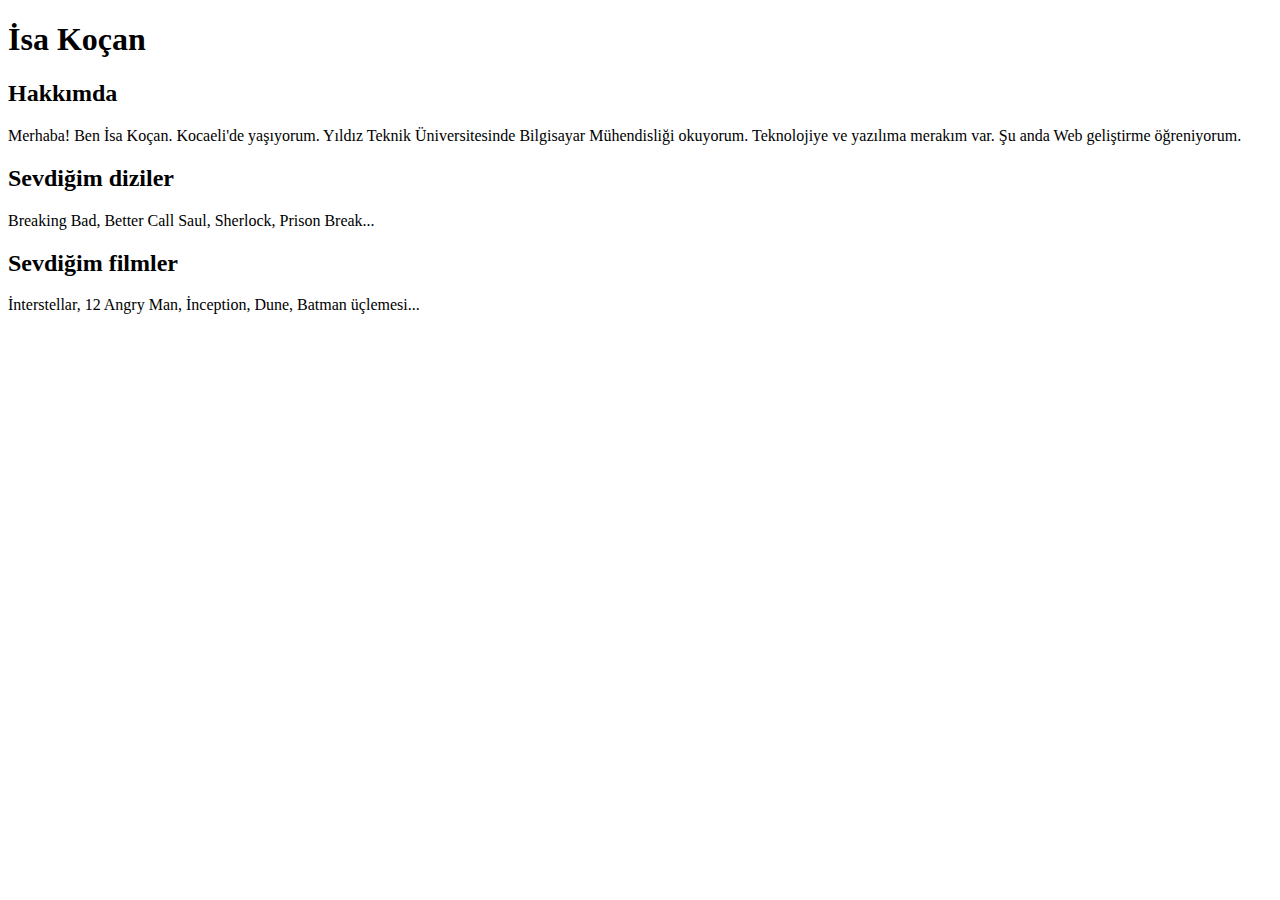
<file: index.html>
<!DOCTYPE html>
<html lang="en">
  <head>
    <meta charset="UTF-8" />
    <meta name="viewport" content="width=device-width, initial-scale=1.0" />
    <title>Kodluyoruz İlk Web Sayfam</title>
  </head>
  <!-- Ana başlığa ismimi yazdım. Alt başlıklarda hakkımda bilgiler verdim. -->
  <body>
    <h1>İsa Koçan</h1>
    <h2>Hakkımda</h2>
    <p>
      Merhaba! Ben İsa Koçan. Kocaeli'de yaşıyorum. Yıldız Teknik
      Üniversitesinde Bilgisayar Mühendisliği okuyorum. Teknolojiye ve yazılıma
      merakım var. Şu anda Web geliştirme öğreniyorum.
    </p>
    <h2>Sevdiğim diziler</h2>
    <p>Breaking Bad, Better Call Saul, Sherlock, Prison Break...</p>
    <h2>Sevdiğim filmler</h2>
    <p>İnterstellar, 12 Angry Man, İnception, Dune, Batman üçlemesi...</p>
  </body>
</html>
</file>
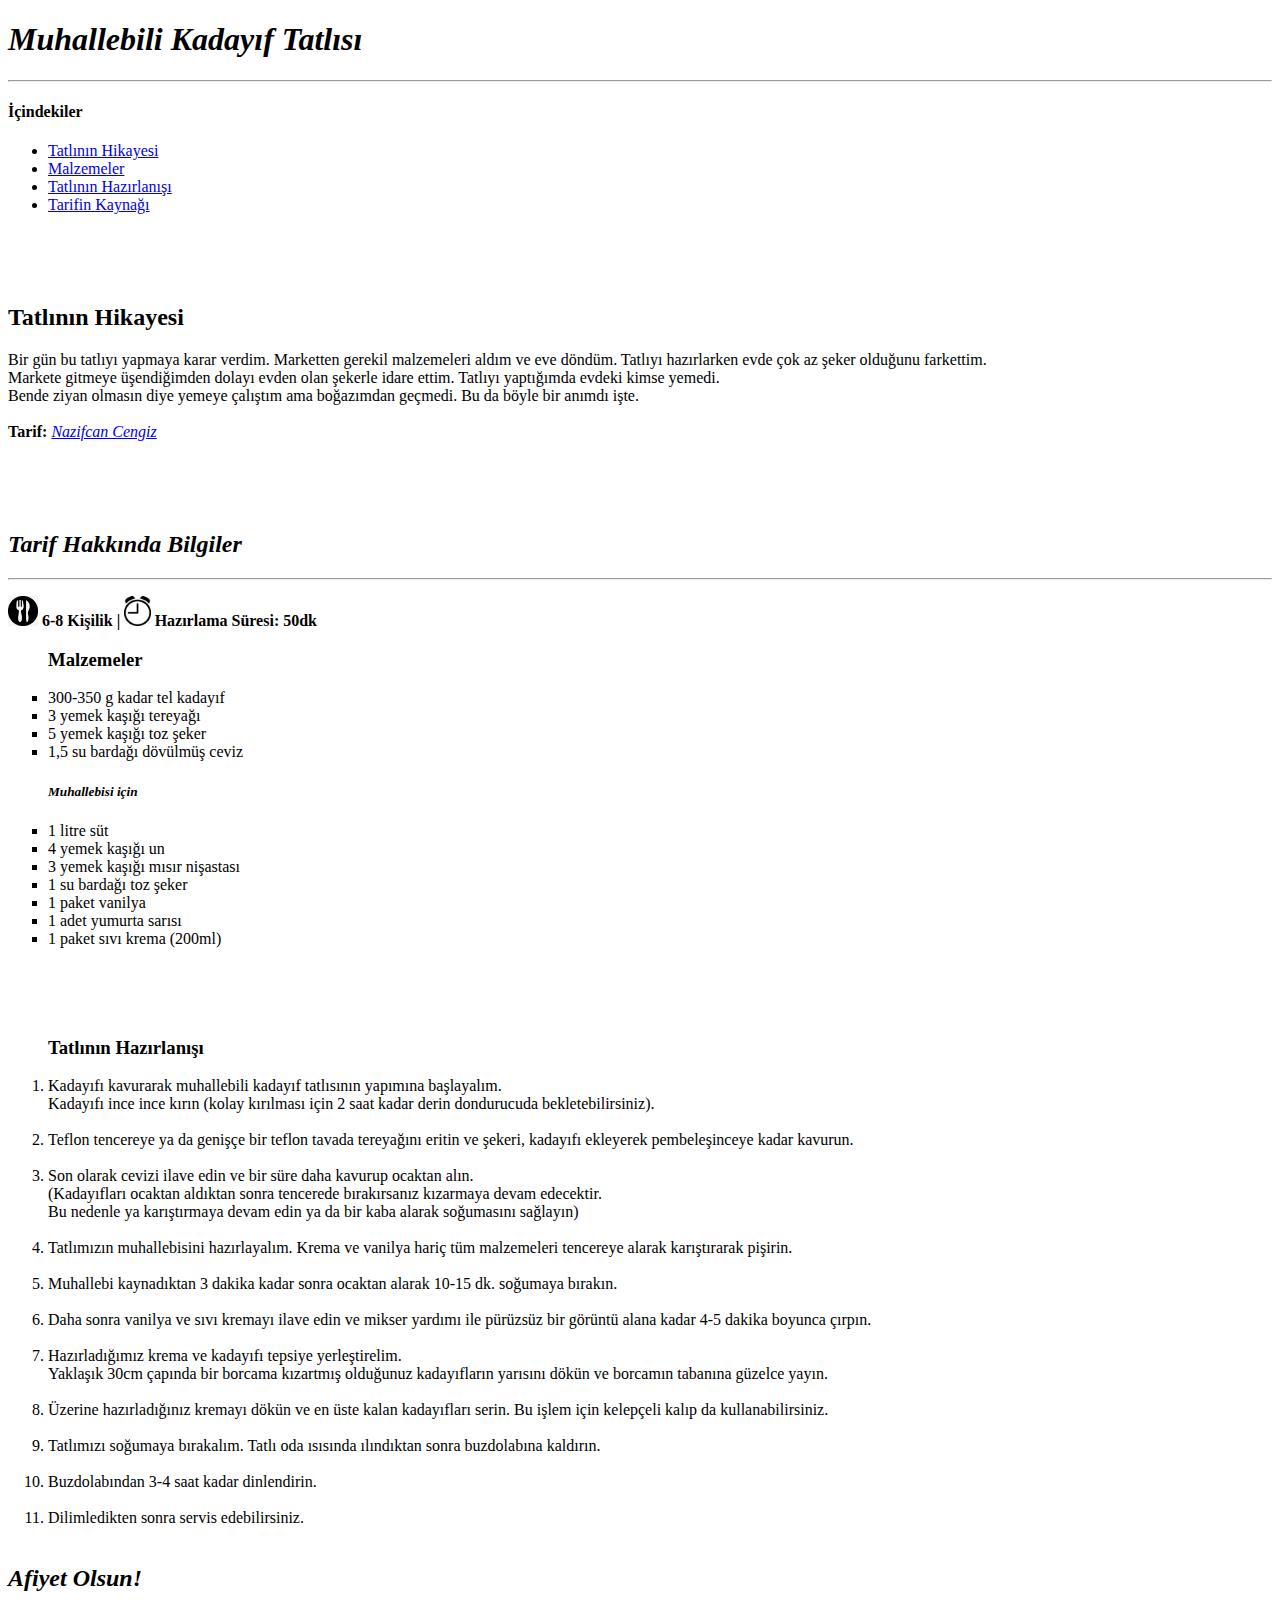
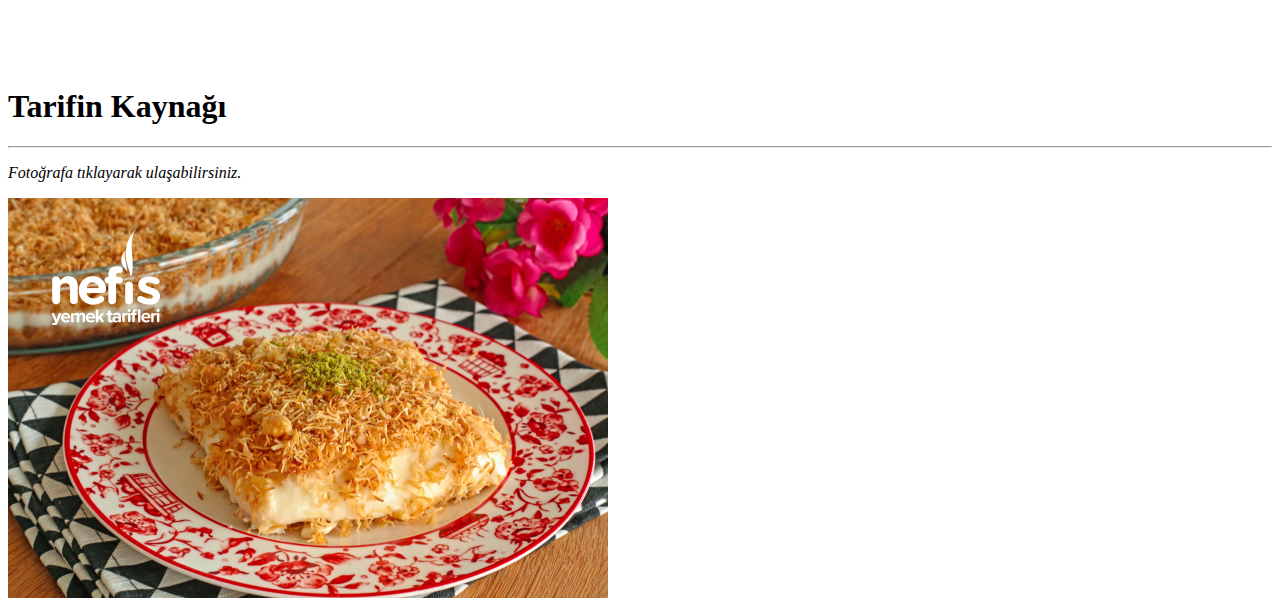
<file: ödev 3/index.html>
<!DOCTYPE html>
<html lang="tr">
  <head>
    <meta charset="UTF-8" />
    <meta name="viewport" content="width=device-width, initial-scale=1.0" />
    <title>Ödev 3 | Kodluyoruz</title>
  </head>
  <body>
    <h1>
      <em>Muhallebili Kadayıf Tatlısı</em>
    </h1>
    <hr />

    <!-- Navbar -->
    <nav>
      <h4>İçindekiler</h4>
      <ul>
        <li><a href="#1">Tatlının Hikayesi</a></li>
        <li><a href="#2">Malzemeler</a></li>
        <li><a href="#3">Tatlının Hazırlanışı</a></li>
        <li><a href="#4">Tarifin Kaynağı</a></li>
      </ul>
    </nav>
    <!-- /Navbar -->
    <br /><br /><br />
    <!-- Articles -->
    <h2 id="1">Tatlının Hikayesi</h2>
    <p>
      Bir gün bu tatlıyı yapmaya karar verdim. Marketten gerekil malzemeleri
      aldım ve eve döndüm. Tatlıyı hazırlarken evde çok az şeker olduğunu
      farkettim. <br />Markete gitmeye üşendiğimden dolayı evden olan şekerle
      idare ettim. Tatlıyı yaptığımda evdeki kimse yemedi. <br />Bende ziyan
      olmasın diye yemeye çalıştım ama boğazımdan geçmedi. Bu da böyle bir
      anımdı işte. <br /><br />
      <b>Tarif: </b
      ><a href="https://www.instagram.com/nazifcan_7855/" target="_blank"
        ><em>Nazifcan Cengiz</em></a
      >
    </p>
    <br /><br /><br />
    <h2><em>Tarif Hakkında Bilgiler</em></h2>
    <hr />
    <p>
      <img height="30" src="images/indir.jpg" alt="kac-kisilik" /><b>
        6-8 Kişilik</b
      >
      <b>|</b>
      <img height="30" src="images/icon-157349_1280.webp" alt="sure" /><b>
        Hazırlama Süresi: 50dk</b
      >
    </p>

    <ul style="list-style-type: square">
      <h3 id="2">Malzemeler</h3>
      <li>300-350 g kadar tel kadayıf</li>
      <li>3 yemek kaşığı tereyağı</li>
      <li>5 yemek kaşığı toz şeker</li>
      <li>1,5 su bardağı dövülmüş ceviz</li>

      <h5><em>Muhallebisi için</em></h5>
      <li>1 litre süt</li>
      <li>4 yemek kaşığı un</li>
      <li>3 yemek kaşığı mısır nişastası</li>
      <li>1 su bardağı toz şeker</li>
      <li>1 paket vanilya</li>
      <li>1 adet yumurta sarısı</li>
      <li>1 paket sıvı krema (200ml)</li>
    </ul>
    <br /><br /><br />
    <ol>
      <h3 id="3">Tatlının Hazırlanışı</h3>
      <li>
        Kadayıfı kavurarak muhallebili kadayıf tatlısının yapımına başlayalım.
        <br />
        Kadayıfı ince ince kırın (kolay kırılması için 2 saat kadar derin
        dondurucuda bekletebilirsiniz).
      </li>
      <br />
      <li>
        Teflon tencereye ya da genişçe bir teflon tavada tereyağını eritin ve
        şekeri, kadayıfı ekleyerek pembeleşinceye kadar kavurun.
      </li>
      <br />
      <li>
        Son olarak cevizi ilave edin ve bir süre daha kavurup ocaktan alın.
        <br />
        (Kadayıfları ocaktan aldıktan sonra tencerede bırakırsanız kızarmaya
        devam edecektir. <br />Bu nedenle ya karıştırmaya devam edin ya da bir
        kaba alarak soğumasını sağlayın)
      </li>
      <br />
      <li>
        Tatlımızın muhallebisini hazırlayalım. Krema ve vanilya hariç tüm
        malzemeleri tencereye alarak karıştırarak pişirin.
      </li>
      <br />
      <li>
        Muhallebi kaynadıktan 3 dakika kadar sonra ocaktan alarak 10-15 dk.
        soğumaya bırakın.
      </li>
      <br />
      <li>
        Daha sonra vanilya ve sıvı kremayı ilave edin ve mikser yardımı ile
        pürüzsüz bir görüntü alana kadar 4-5 dakika boyunca çırpın.
      </li>
      <br />
      <li>
        Hazırladığımız krema ve kadayıfı tepsiye yerleştirelim. <br />Yaklaşık
        30cm çapında bir borcama kızartmış olduğunuz kadayıfların yarısını dökün
        ve borcamın tabanına güzelce yayın.
      </li>
      <br />
      <li>
        Üzerine hazırladığınız kremayı dökün ve en üste kalan kadayıfları serin.
        Bu işlem için kelepçeli kalıp da kullanabilirsiniz.
      </li>
      <br />
      <li>
        Tatlımızı soğumaya bırakalım. Tatlı oda ısısında ılındıktan sonra
        buzdolabına kaldırın.
      </li>
      <br />
      <li>Buzdolabından 3-4 saat kadar dinlendirin.</li>
      <br />
      <li>Dilimledikten sonra servis edebilirsiniz.</li>
      <br />
    </ol>
    <!-- /Articles -->
    <h2><em>Afiyet Olsun!</em></h2>
    <br /><br /><br />
    <h1 id="4">Tarifin Kaynağı</h1>
    <hr />
    <p><em>Fotoğrafa tıklayarak ulaşabilirsiniz.</em></p>
    <a
      href="https://www.nefisyemektarifleri.com/muhallebili-kadayif/"
      target="_blank"
      ><img src="images/muhallebili-kadayif-20.jpg" alt="kaynak"
    /></a>
  </body>
</html>
</file>
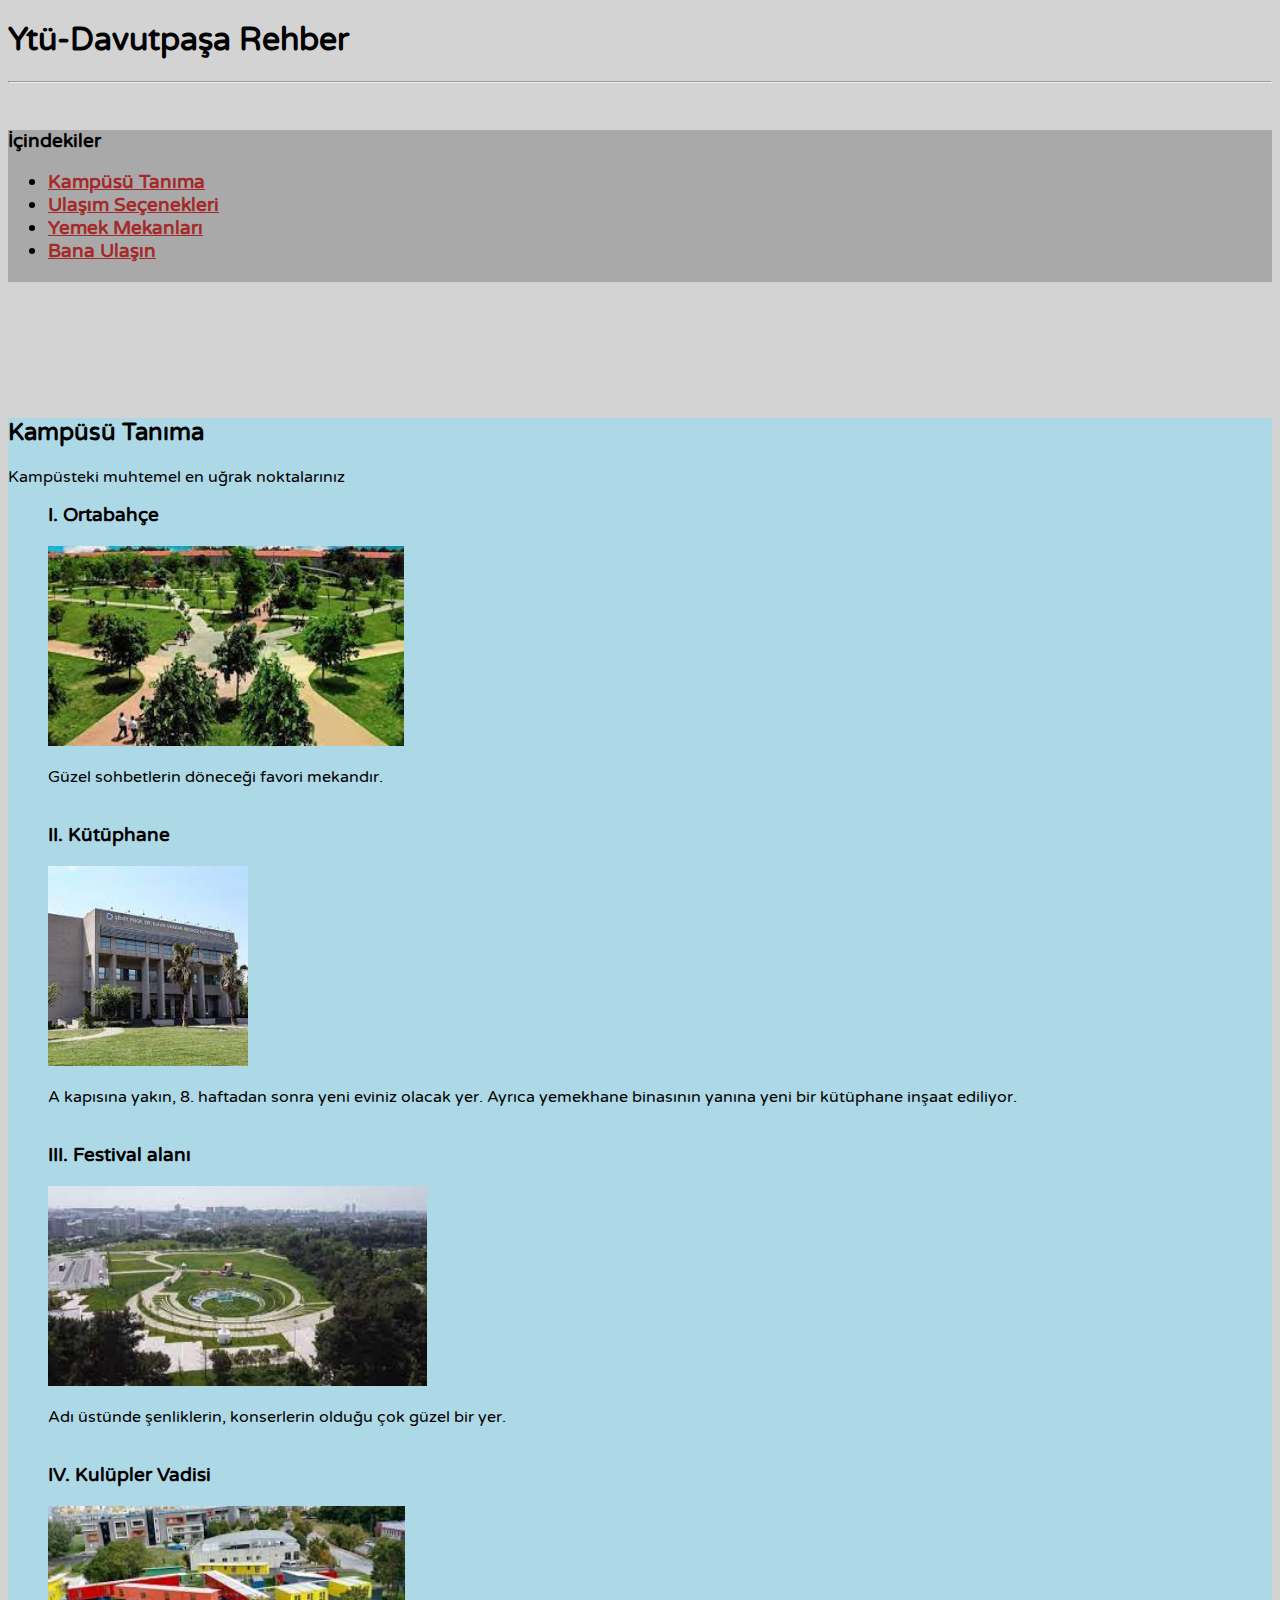
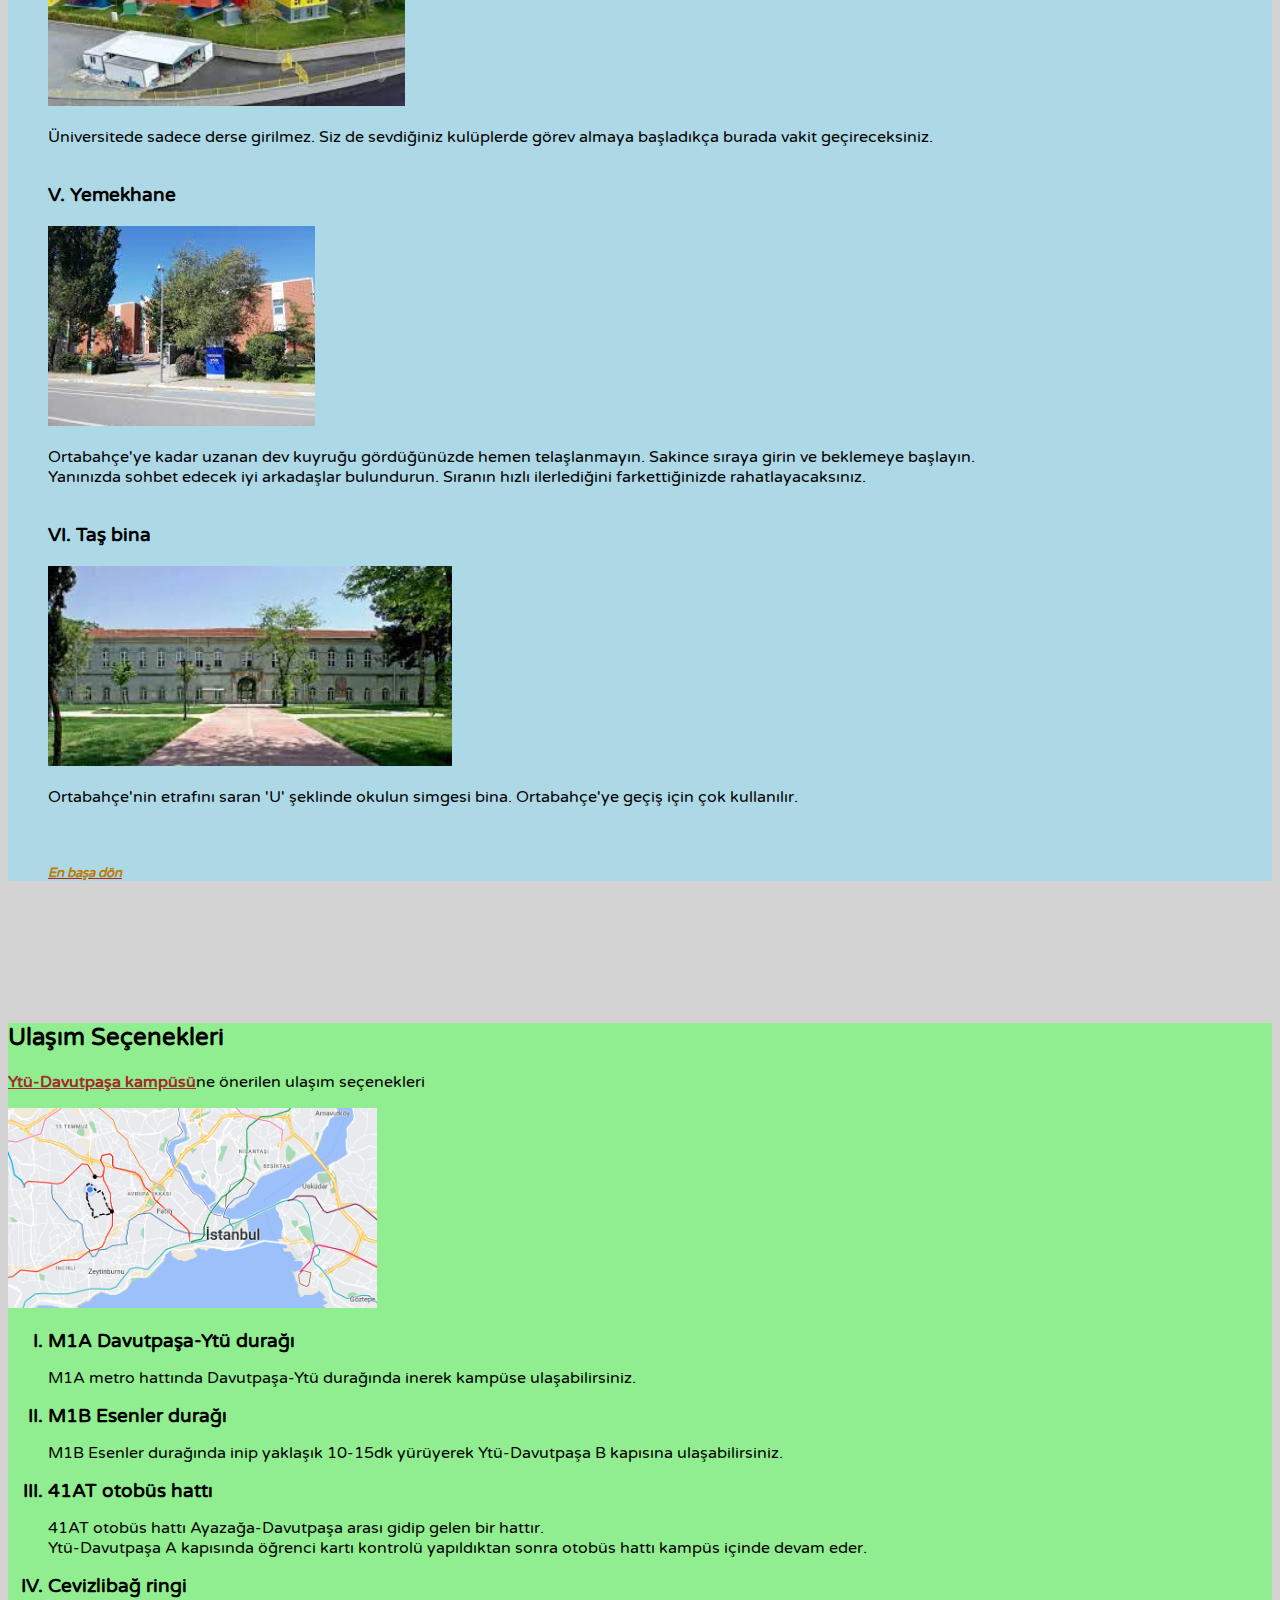
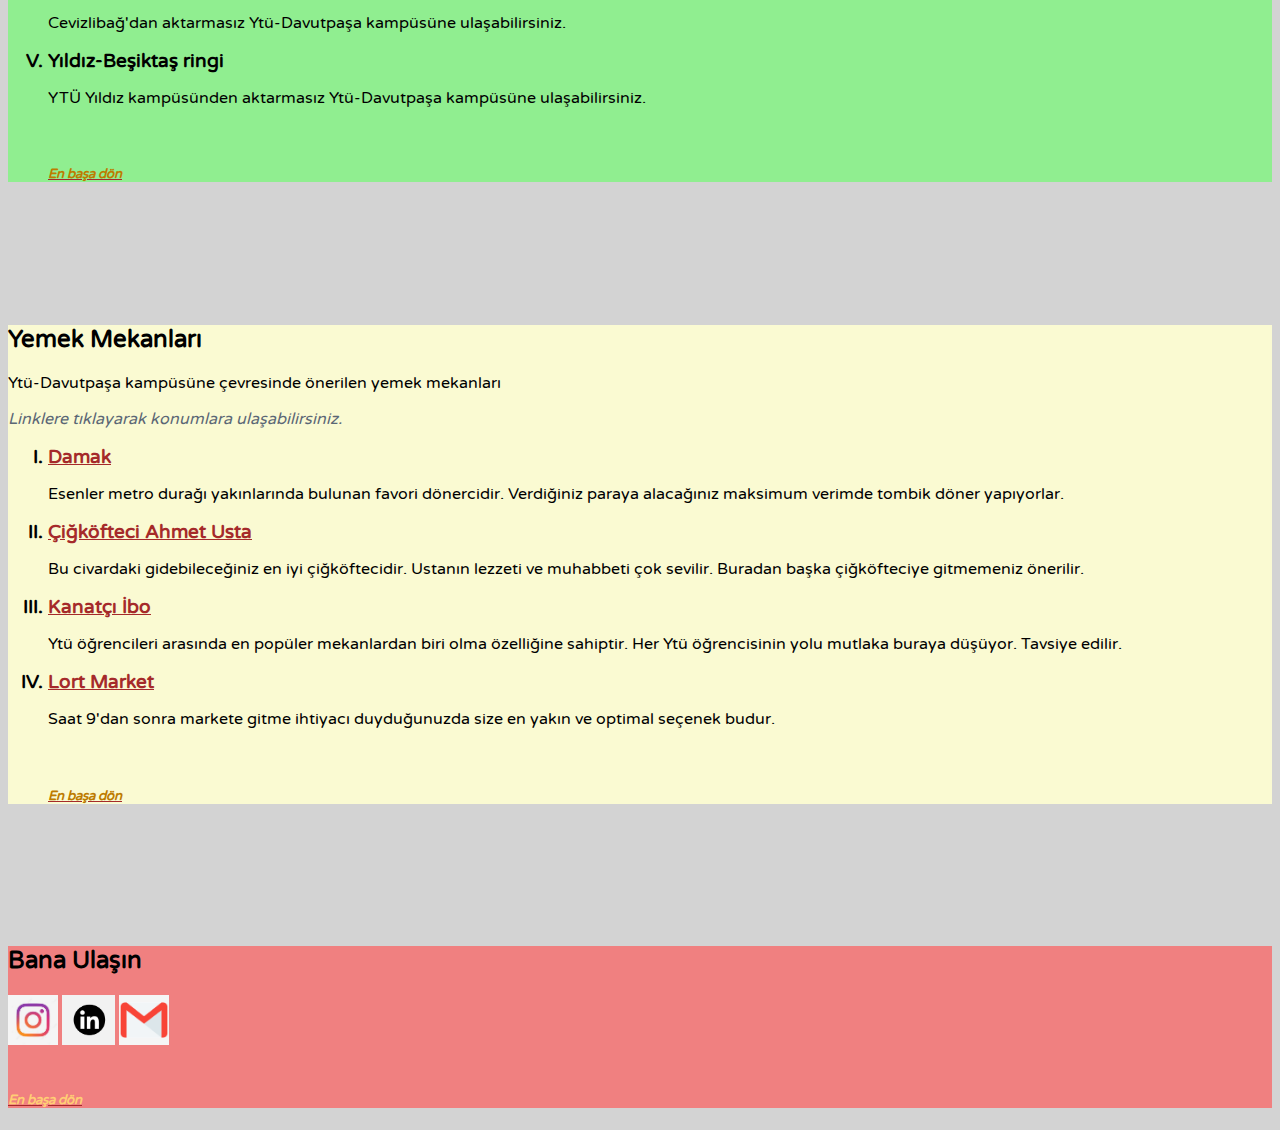
<file: ödev 4/index.html>
<!DOCTYPE html>
<html lang="tr">
  <head>
    <meta charset="UTF-8" />
    <meta name="viewport" content="width=device-width, initial-scale=1.0" />
    <title>Kodluyoruz | Css Ödev 1</title>
    <link rel="stylesheet" href="style.css" />
    <link rel="preconnect" href="https://fonts.googleapis.com" />
    <link rel="preconnect" href="https://fonts.gstatic.com" crossorigin />
    <link
      href="https://fonts.googleapis.com/css2?family=Montserrat&family=Varela+Round&display=swap"
      rel="stylesheet"
    />
  </head>

  <body>
    <h1>Ytü-Davutpaşa Rehber</h1>
    <hr />
    <br />
    <div id="i">
      <h3>İçindekiler</h3>
      <ul>
        <li><a href="#a">Kampüsü Tanıma</a></li>
        <li><a href="#b">Ulaşım Seçenekleri</a></li>
        <li><a href="#c">Yemek Mekanları</a></li>
        <li><a href="#d">Bana Ulaşın</a></li>
        <br />
      </ul>
    </div>

    <br /><br /><br /><br /><br />

    <article id="a">
      <h2>Kampüsü Tanıma</h2>
      <p>Kampüsteki muhtemel en uğrak noktalarınız</p>
      <ol type="I">
        <li>Ortabahçe</li>
        <br />
        <img src="images/ortabahce.jpeg" alt="Ortabahçe" />
        <br />
        <p>Güzel sohbetlerin döneceği favori mekandır.</p>
        <br />
        <li>Kütüphane</li>
        <br />
        <img src="images/kutuphane.jpeg" alt="Kütüphane" />
        <br />
        <p>
          A kapısına yakın, 8. haftadan sonra yeni eviniz olacak yer. Ayrıca
          yemekhane binasının yanına yeni bir kütüphane inşaat ediliyor.
        </p>
        <br />
        <li>Festival alanı</li>
        <br />
        <img src="images/fesival-alani.jpeg" alt="Festival alanı" />
        <br />
        <p>Adı üstünde şenliklerin, konserlerin olduğu çok güzel bir yer.</p>
        <br />
        <li>Kulüpler Vadisi</li>
        <br />
        <img src="images/kulupler-vadisi.jpeg" alt="Kulüpler Vadisi" />
        <br />
        <p>
          Üniversitede sadece derse girilmez. Siz de sevdiğiniz kulüplerde görev
          almaya başladıkça burada vakit geçireceksiniz.
        </p>
        <br />
        <li>Yemekhane</li>
        <br />
        <img src="images/yemekhane.jpeg" alt="Yemekhane" />
        <br />
        <p>
          Ortabahçe'ye kadar uzanan dev kuyruğu gördüğünüzde hemen
          telaşlanmayın. Sakince sıraya girin ve beklemeye başlayın.
          <br />Yanınızda sohbet edecek iyi arkadaşlar bulundurun. Sıranın hızlı
          ilerlediğini farkettiğinizde rahatlayacaksınız.
        </p>
        <br />
        <li>Taş bina</li>
        <br />
        <img src="images/tas-bina.jpeg" alt="Taş Bina" />
        <br />
        <p>
          Ortabahçe'nin etrafını saran 'U' şeklinde okulun simgesi bina.
          Ortabahçe'ye geçiş için çok kullanılır.
        </p>
        <br />
        <a href="#i"><h5 class="up">En başa dön</h5></a>
      </ol>
    </article>

    <br /><br /><br /><br /><br />

    <article id="b">
      <h2>Ulaşım Seçenekleri</h2>
      <p>
        <a href="https://maps.app.goo.gl/sGEVszc3UJQak6aUA" target="_blank"
          >Ytü-Davutpaşa kampüsü</a
        >ne önerilen ulaşım seçenekleri
      </p>
      <img src="images/harita.png" alt="Davutpaşa-Ytü Harita" />
      <ol type="I">
        <li>M1A Davutpaşa-Ytü durağı</li>
        <p>
          M1A metro hattında Davutpaşa-Ytü durağında inerek kampüse
          ulaşabilirsiniz.
        </p>

        <li>M1B Esenler durağı</li>
        <p>
          M1B Esenler durağında inip yaklaşık 10-15dk yürüyerek Ytü-Davutpaşa B
          kapısına ulaşabilirsiniz.
        </p>

        <li>41AT otobüs hattı</li>
        <p>
          41AT otobüs hattı Ayazağa-Davutpaşa arası gidip gelen bir hattır.
          <br />
          Ytü-Davutpaşa A kapısında öğrenci kartı kontrolü yapıldıktan sonra
          otobüs hattı kampüs içinde devam eder.
        </p>

        <li>Cevizlibağ ringi</li>
        <p>
          Cevizlibağ'dan aktarmasız Ytü-Davutpaşa kampüsüne ulaşabilirsiniz.
        </p>

        <li>Yıldız-Beşiktaş ringi</li>
        <p>
          YTÜ Yıldız kampüsünden aktarmasız Ytü-Davutpaşa kampüsüne
          ulaşabilirsiniz.
        </p>
        <br />
        <a href="#i"><h5 class="up">En başa dön</h5></a>
      </ol>
    </article>
    <br /><br /><br /><br /><br />
    <article id="c">
      <h2>Yemek Mekanları</h2>
      <p>Ytü-Davutpaşa kampüsüne çevresinde önerilen yemek mekanları</p>
      <p style="color: rgb(90, 103, 117)">
        <em>Linklere tıklayarak konumlara ulaşabilirsiniz.</em>
      </p>

      <ol type="I">
        <li>
          <a href="https://maps.app.goo.gl/qMStQSMSKnAGLt6DA" target="_blank"
            >Damak</a
          >
        </li>
        <p>
          Esenler metro durağı yakınlarında bulunan favori dönercidir.
          Verdiğiniz paraya alacağınız maksimum verimde tombik döner yapıyorlar.
        </p>
        <li>
          <a href="https://maps.app.goo.gl/YnubCFtXrDx2usEh9" target="_blank"
            >Çiğköfteci Ahmet Usta</a
          >
        </li>
        <p>
          Bu civardaki gidebileceğiniz en iyi çiğköftecidir. Ustanın lezzeti ve
          muhabbeti çok sevilir. Buradan başka çiğköfteciye gitmemeniz önerilir.
        </p>
        <li>
          <a href="https://maps.app.goo.gl/PyAiQc2ryhzmsBWE7" target="_blank"
            >Kanatçı İbo</a
          >
        </li>
        <p>
          Ytü öğrencileri arasında en popüler mekanlardan biri olma özelliğine
          sahiptir. Her Ytü öğrencisinin yolu mutlaka buraya düşüyor. Tavsiye
          edilir.
        </p>
        <li>
          <a href="https://maps.app.goo.gl/eKAy4L88dTJYBsu27">Lort Market</a>
        </li>
        <p>
          Saat 9'dan sonra markete gitme ihtiyacı duyduğunuzda size en yakın ve
          optimal seçenek budur.
        </p>
        <br />
        <a href="#i"><h5 class="up">En başa dön</h5></a>
      </ol>
    </article>
    <br /><br /><br /><br /><br />

    <article id="d">
      <h2>Bana Ulaşın</h2>
      <a href="https://www.instagram.com/isakocn/" target="_blank"
        ><img class="contact" src="images/instagram.jpeg" alt="İnstagram"
      /></a>

      <a
        href="https://www.linkedin.com/in/isa-ko%C3%A7an-561809248/"
        target="_blank"
        ><img class="contact" src="images/linkedin.jpg" alt="LinkedIn"
      /></a>

      <a href="mailto:isakocan2004@gmail.com"
        ><img class="contact" src="images/email.png" alt="e-mail"
      /></a>
      <br /><br />
      <a href="#i"><h5 class="up" id="up">En başa dön</h5></a>
    </article>
  </body>
</html>
</file>
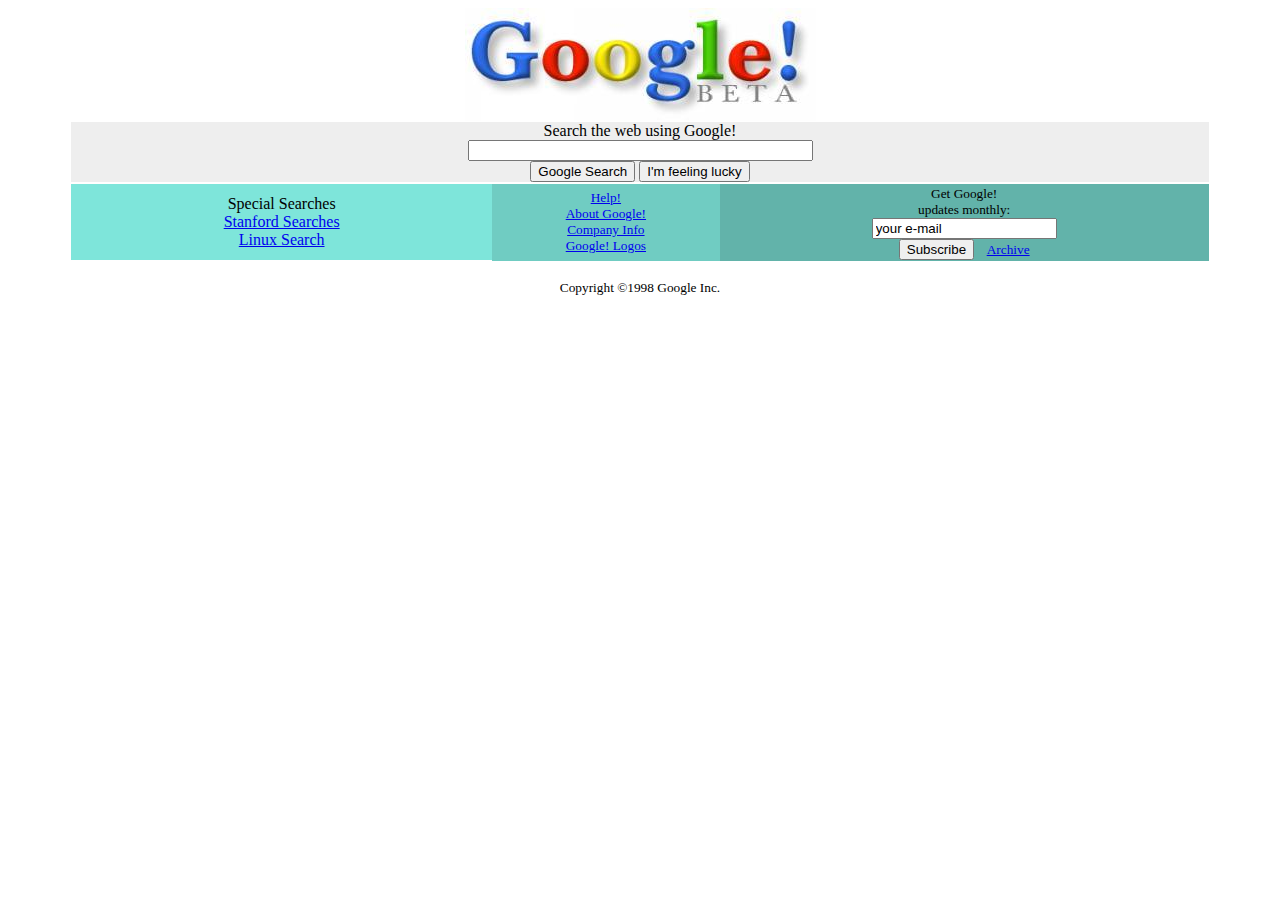
<file: ödev 5/index.html>
<!DOCTYPE html>
<html lang="en">
  <head>
    <meta charset="UTF-8" />
    <meta name="viewport" content="width=device-width, initial-scale=1.0" />
    <title>Kodluyoruz | Css Ödev 2</title>
    <link rel="stylesheet" href="style.css" />
  </head>
  <body>
    <!-- Google logo -->
    <img src="images/google.jpg" alt="Google" class="center" />

    <!-- Search box -->
    <div class="center search">
      Search the web using Google!
      <br />
      <input type="text" value size="40" />
      <br />
      <input type="button" value="Google Search" />
      <input type="button" value="I'm feeling lucky" />
    </div>

    <!-- 3 Boxes -->
    <div class="boxes">
      <!-- Special Searches box -->
      <div class="boxone">
        <div class="center">
          Special Searches
          <br />
          <a
            href="https://web.archive.org/web/19981202230410/http://www.google.com/stanford"
            >Stanford Searches</a
          >
          <br />
          <a href="/web/19981202230410/http://www.google.com/linux"
            >Linux Search</a
          >
        </div>
      </div>

      <!-- Middle box -->
      <div class="boxtwo">
        <div class="center">
          <a
            href="https://web.archive.org/web/19981202230410if_/http://www.google.com/help.html"
            >Help!</a
          >
          <br />
          <a
            href="https://web.archive.org/web/19981202230410if_/http://www.google.com/about.html"
            >About Google!</a
          >
          <br />
          <a
            href="https://web.archive.org/web/19981202230410if_/http://www.google.com/company.html"
            >Company Info</a
          >
          <br />
          <a
            href="https://web.archive.org/web/19981202230410if_/http://www.google.com/stickers.html"
            >Google! Logos</a
          >
        </div>
      </div>

      <!-- Last box -->
      <div class="boxthree">
        <div class="center">
          Get Google!
          <br />
          updates monthly:
          <br />
          <input type="text" value="your e-mail" />
          <br />
          <input type="button" value="Subscribe" />
          &nbsp;&nbsp;
          <a
            href="https://web.archive.org/web/19981202230410/http://www.findmail.com/list/google-friends/"
            >Archive</a
          >
        </div>
      </div>
    </div>

    <!-- Copyright  -->
    <br />
    <div class="center copyright">Copyright ©1998 Google Inc.</div>
  </body>
</html>
</file>
<file: ödev 4/style.css>
body {
    background-color: lightgray;
    font-family: 'Montserrat', sans-serif;
    font-family: 'Varela Round', sans-serif;
}


#a {
    background-color: lightblue;
    list-style-position: inside;
}

#b {
    background-color: lightgreen;
}

#c {
    background-color: lightgoldenrodyellow;
}

#d {
    background-color: lightcoral;
}

#i {
    background-color: darkgray;
}

li {
    font-weight: bold;
    font-size: larger;
}

a {
    color:brown;
    font-weight: bold;
}

img {
    height: 200px; 
}

.contact {
    height: 50px;
}

.up {
    color: rgb(189, 123, 0);
    font-weight: bold;
    font-style: italic;
}

#up {
    color: rgb(255, 206, 116);
}
</file>
<file: ödev 5/style.css>
.center {
    margin-left: auto;
    margin-right: auto;
    display: block;
    text-align: center;
}

.search {
    background-color: #EEEEEE;
    width: 90%;
    margin-left: auto;
    margin-right: auto;
}

.boxes {
    margin-left: auto;
    margin-right: auto;
    width: 90%;
    height: 77.2px;
}

.boxone {
    background-color: #7EE5DA;
    width: 37%;
    padding-top: 10px;
    padding-bottom: 10px;
    margin-left: auto;
    margin-right: auto;
    float: left;
}

.boxtwo {
    background-color: #70CCC2;
    width: 20%;
    padding-top: 5px;
    padding-bottom: 5px;
    margin-left: auto;
    margin-right: auto;
    float: left;
    font-size:smaller; 
    height: 67.2px;
}

div {
    margin: 1px;
   
}

.boxthree {
    background-color: #62B3AA;
    width: 43%;
    padding-top: 1px;
    padding-bottom: 1px;
    margin-left: auto;
    margin-right: auto;
    float: left;
    font-size:smaller; 
    height: 75.2px;
}

.copyright {
    font-size: smaller;
}
</file>
